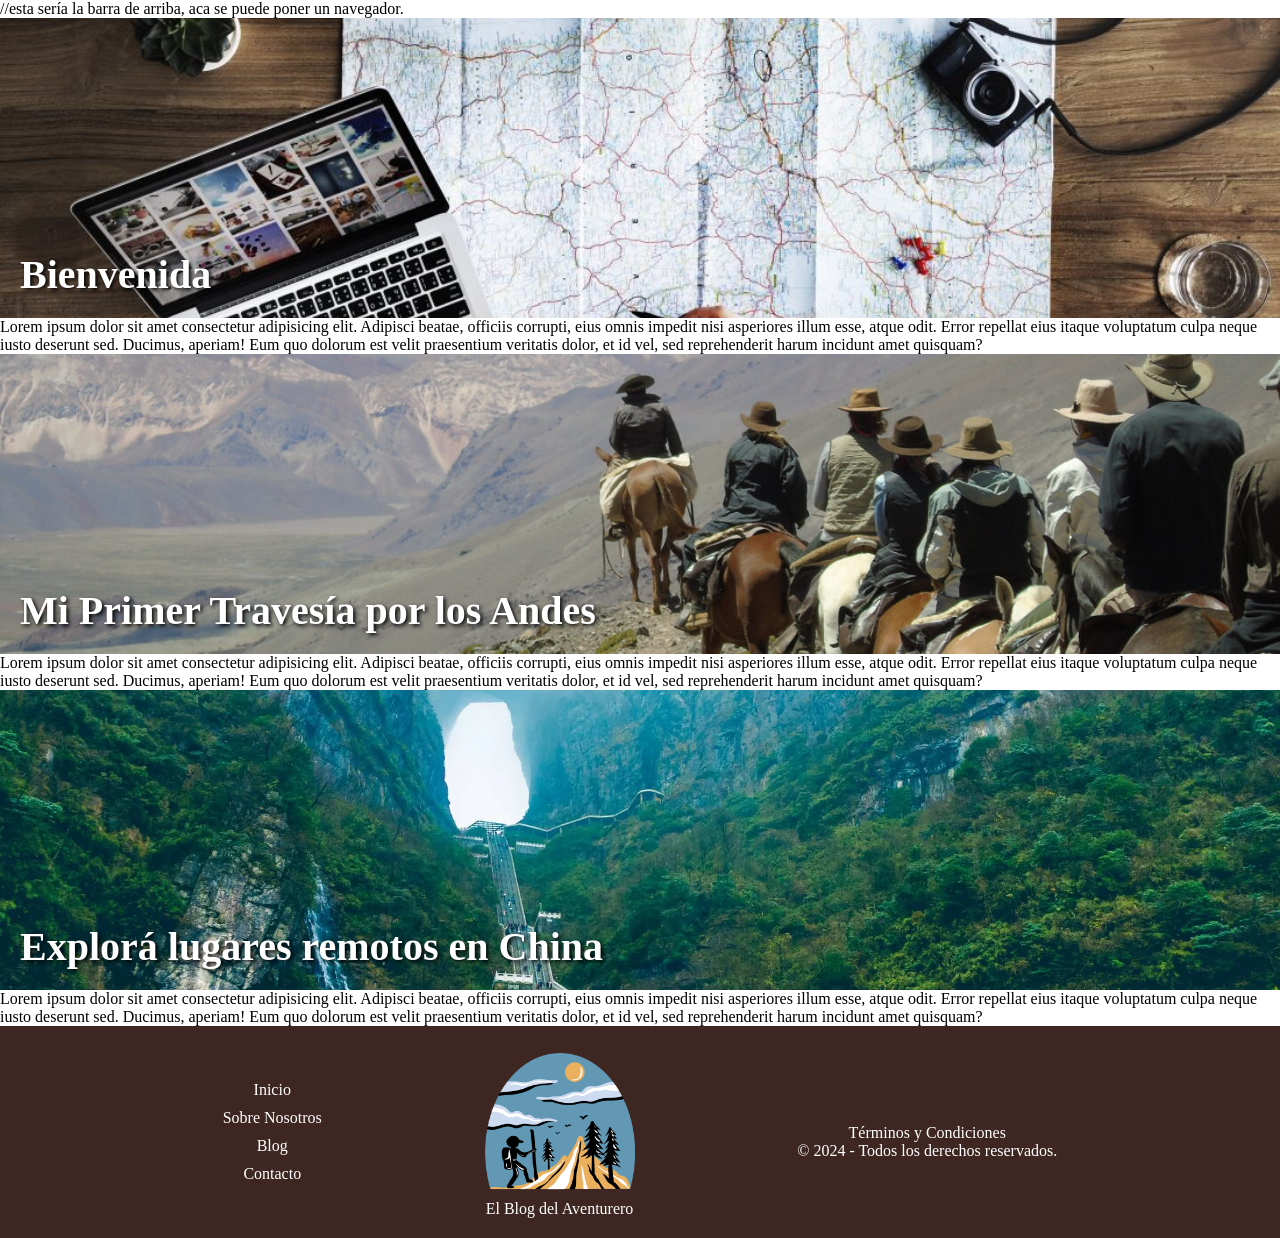
<file: index.html>
<!DOCTYPE html>
<html lang="es">
<head>
  
  <meta charset="UTF-8">
  <meta name="language" content="spanish">
  <meta name="copyright" content="Justina-R">
  <meta name="author" content="Justina Rey">
  <meta name="audience" content="all">
  <meta name="description" content="Esta es una página de prueba para repasar conceptos de programación.">
  <meta name="keywords" content="programación, estudio, programming">
  <meta name="robots" content="index, all, follow">
  <meta name="category" content="">
  <meta name="viewport" content="width=device-width, initial-scale=1.0, maximum-scale=1.0, user-scalable=no">


  <title>Collab</title>

  <link rel="icon" type="image/png" href="media/icono.png" sizes="32x32">

	<link rel="stylesheet" type="text/css" href="css/style.css">

</head>
<body>

  <header>
    //esta sería la barra de arriba, aca se puede poner un navegador.
    <nav>
      
    </nav>
  </header>

  <section>
    <div class="caja-titulos-blogs caja-titulos-blogs-image-1">
     <h1 class="titulos-blogs">Bienvenida</h1>
    </div>
    <div>
     <p>Lorem ipsum dolor sit amet consectetur adipisicing elit. Adipisci beatae, officiis corrupti, eius omnis impedit nisi asperiores illum esse, atque odit. Error repellat eius itaque voluptatum culpa neque iusto deserunt sed. Ducimus, aperiam! Eum quo dolorum est velit praesentium veritatis dolor, et id vel, sed reprehenderit harum incidunt amet quisquam?</p>
    </div>

    <div class="caja-titulos-blogs caja-titulos-blogs-image-2">
      <h1 class="titulos-blogs">Mi Primer Travesía por los Andes</h1>
     </div>
     <div>
      <p>Lorem ipsum dolor sit amet consectetur adipisicing elit. Adipisci beatae, officiis corrupti, eius omnis impedit nisi asperiores illum esse, atque odit. Error repellat eius itaque voluptatum culpa neque iusto deserunt sed. Ducimus, aperiam! Eum quo dolorum est velit praesentium veritatis dolor, et id vel, sed reprehenderit harum incidunt amet quisquam?</p>
     </div>

     <div class="caja-titulos-blogs caja-titulos-blogs-image-3">
      <h1 class="titulos-blogs">Explorá lugares remotos en China</h1>
     </div>
     <div>
      <p>Lorem ipsum dolor sit amet consectetur adipisicing elit. Adipisci beatae, officiis corrupti, eius omnis impedit nisi asperiores illum esse, atque odit. Error repellat eius itaque voluptatum culpa neque iusto deserunt sed. Ducimus, aperiam! Eum quo dolorum est velit praesentium veritatis dolor, et id vel, sed reprehenderit harum incidunt amet quisquam?</p>
     </div>
  </section>

  <footer>
    <div class="footer-container">
      <div class="footer-sitemap">
          <ul>
              <li><a href="#">Inicio</a></li>
              <li><a href="#">Sobre Nosotros</a></li>
              <li><a href="#">Blog</a></li>
              <li><a href="#">Contacto</a></li>
          </ul>
      </div>

      <div class="footer-logo">
        <img src="media/logodelfooter.png" alt="Logo del Blog" />
        <p class="blog-name"> El Blog del Aventurero</p>
      </div>

      <div class="footer-cont-tyccopyright">
      <div class="footer-tyc">
          <a href="#">Términos y Condiciones</a>
      </div>
      <div class="footer-copyright">
          <p>&copy; 2024 - Todos los derechos reservados.</p>
      </div>
      </div>
    </div>
  </footer>

</body>
</html>
</file>
<file: css/style.css>
* { 
  margin: 0;
  padding: 0;
  box-sizing: border-box;
}

.caja-titulos-blogs {
  width: 100%;
  height: 300px;
  display: flex;
  flex-direction: column;
  justify-content: flex-end;
  padding: 20px;
  background-size: cover;
  background-position: center; 
  background-repeat: no-repeat;
}

.caja-titulos-blogs-image-1 {
  background-image: url("../media/planning.jpg");
}

.caja-titulos-blogs-image-2 {
  background-image: url("../media/cordillera.jpg");
}

.caja-titulos-blogs-image-3 {
  background-image: url("../media/china.jpg");
}

.titulos-blogs { 
  color: #fff;
  font-size: 40px;
  text-shadow: 2px 2px 4px rgba(0, 0, 0, 2.9);
}











footer {
  background-color: #3e2723; /* Marrón oscuro */
  color: #fff; /* Letras blancas */
  padding: 20px 0;
}

.footer-container {
  display: flex;
  justify-content: space-evenly;
  align-items: center;
  max-width: 1200px;
  margin: 0 auto;
  padding: 0 20px;
  flex-wrap: wrap;
}

.footer-logo {
  text-align: center;
}

.footer-logo img {
  max-width: 150px;
  height: auto;
}

.footer-sitemap {
  text-align: center;
}

.footer-sitemap ul {
  list-style: none;
  padding: 0;
  margin: 0;
}

.footer-sitemap ul li {
  margin: 10px 0;
}

.footer-sitemap ul li a {
  color: #fff;
  text-decoration: none;
}

.footer-sitemap ul li a:hover {
  text-decoration: underline;
}


.footer-cont-tyccopyright{
  padding-top: 20px
}

.footer-tyc {
  text-align: center;
}

.footer-tyc a {
  color: #fff;
  text-decoration: none;
}

.footer-tyc a:hover {
  text-decoration: underline;
}

.footer-copyright {
  text-align: center;
}
</file>
